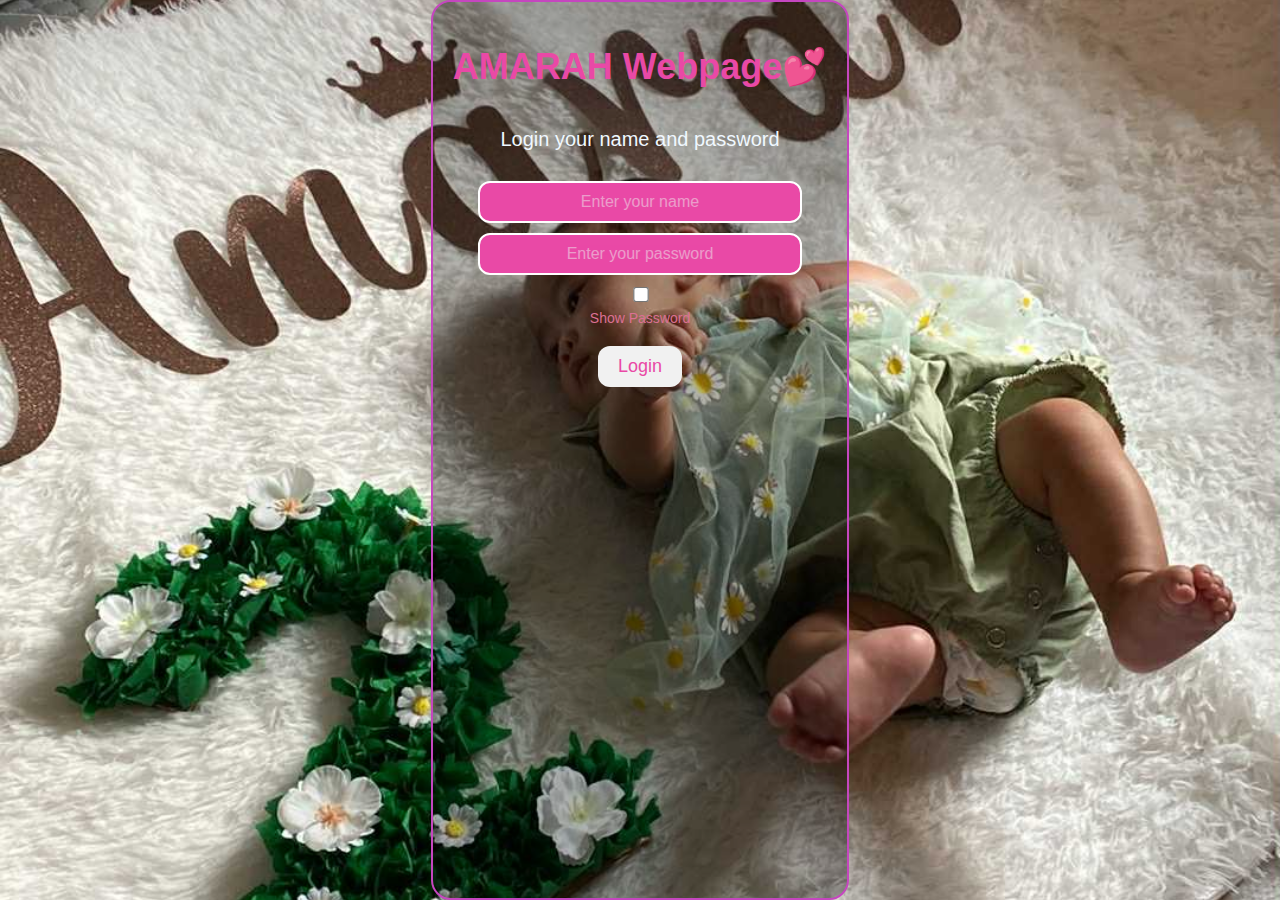
<file: index.html>
<!DOCTYPE html>
<html>
<head>
  <title>AMARAH💕</title>
  <link rel="stylesheet" href="style.css">
</head>
<body>
  <div class="container">
    <h1>AMARAH Webpage💕</h1>
    <div class="inputBox">
      <p>Login your name and password</p>

      <!-- Username input -->
      <input id="username" type="text" placeholder="Enter your name">

      <!-- Password input -->
      <input id="password" type="password" placeholder="Enter your password">

      <!-- ✅ Show Password checkbox -->
      <div class="show-password">
        <input type="checkbox" id="showPassword">
        <label for="showPassword">Show Password</label>
      </div>

      <!-- Login button -->
      <div class="btn">
        <button id="loginBtn">Login</button>
      </div>
    </div>

    <!-- Popup -->
    <div id="popup" class="popup">
      <div class="popup-content">
        <h2 id="welcomeMsg"></h2>
      </div>
    </div>
  </div>

  <script src="script.js"></script>
</body>
</html>
</file>
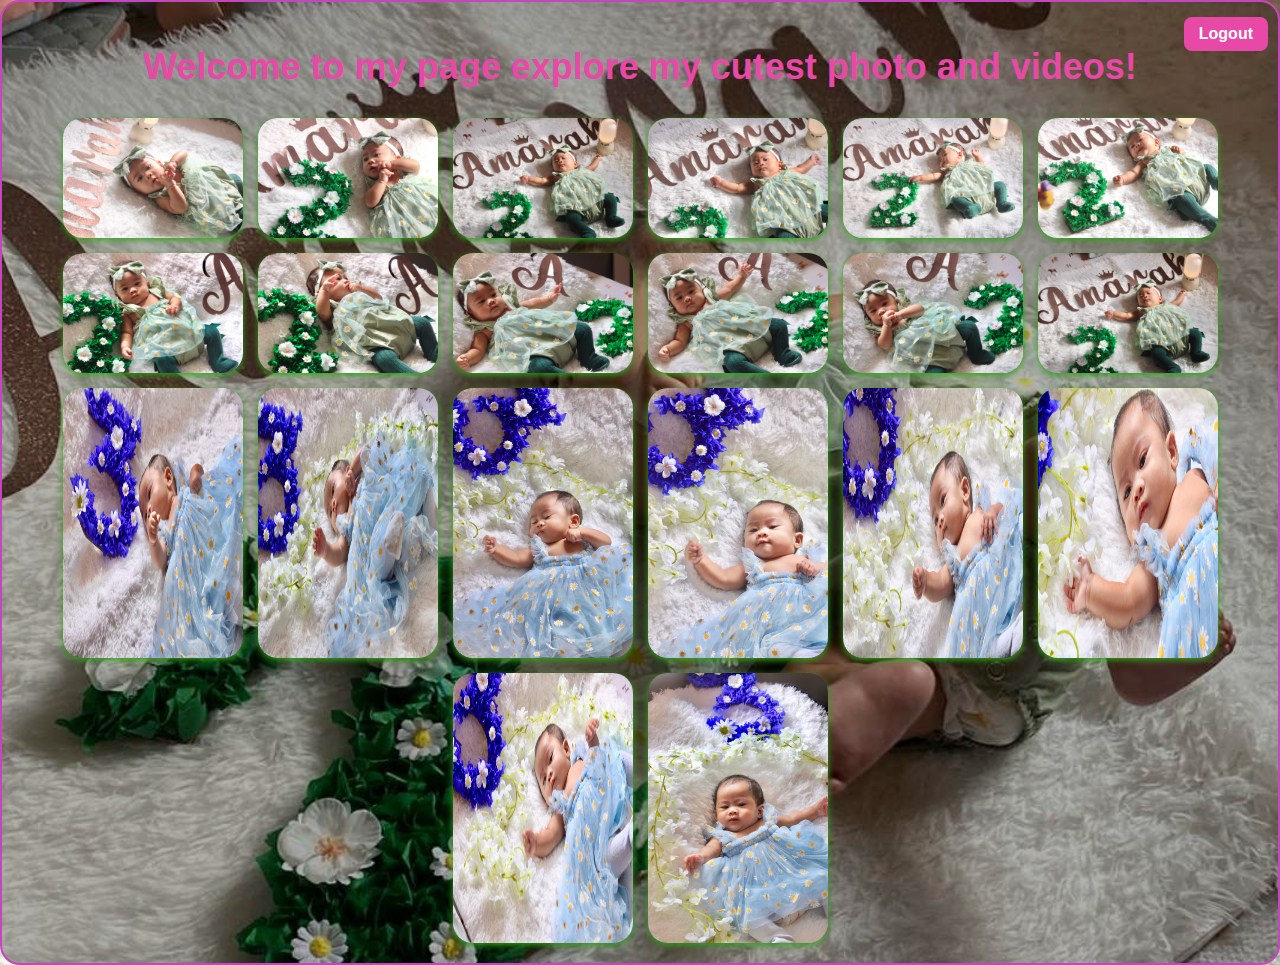
<file: login.html>
<!DOCTYPE html>
<html lang="en">
<head>
    <meta charset="UTF-8">
    <title>Gallery</title>
    <link rel="stylesheet" href="style.css">
</head>
<body>
    <div class="container-2">
        <h1>Welcome to my page explore my cutest photo and videos!</h1>
        <a href="index.html" class="logout-btn">Logout</a>

        <div class="image">
            <img src="image/img1.jpg" alt="Error 404">
            <img src="image/img2.jpg" alt="Error 404">
            <img src="image/img3.jpg" alt="Error 404">
            <img src="image/img4.jpg" alt="Error 404">
            <img src="image/img5.jpg" alt="Error 404">
            <img src="image/img6.jpg" alt="Error 404">
            <img src="image/img7.jpg" alt="Error 404">
            <img src="image/img8.jpg" alt="Error 404">
            <img src="image/img9.jpg" alt="Error 404">
            <img src="image/img10.jpg" alt="Error 404">
            <img src="image/img11.jpg" alt="Error 404">
            <img src="image/img12.jpg" alt="Error 404">  
            <img src="image/img13.jpg" alt="Error 404">
            <img src="image/img14.jpg" alt="Error 404">
            <img src="image/img15.jpg" alt="Error 404">
            <img src="image/img16.jpg" alt="Error 404">
            <img src="image/img17.jpg" alt="Error 404">
            <img src="image/img18.jpg" alt="Error 404">
            <img src="image/img19.jpg" alt="Error 404">
            <img src="image/img20.jpg" alt="Error 404">
            
        </div>
    </div>

    <!-- ✅ Lightbox Modal -->
    <div id="lightbox" class="lightbox">
        <span class="close">&times;</span>
        <img class="lightbox-content" id="lightbox-img">
    </div>

    <script src="script.js"></script>
</body>
</html>
</file>
<file: style.css>
body {
   margin: 0;
   padding: 0;
   box-sizing: border-box;
   background-image: url('image/bg-img.jpg');
   background-repeat: no-repeat;
   background-size: cover;
   background-position: center;
   color: rgb(233, 73, 166);
   font-family: Arial, sans-serif;
   min-height: 100vh;
   display: flex;
}

.container {
   width: 100%;
   max-width: fit-content;
   margin: 0 auto;
   padding: 20px;
   justify-content: center;
   align-items: center;
   gap: 20px;
   border: #c546bf 2px solid;
   border-radius: 20px;
   background-color: rgba(0, 0, 0, 0.3);
}

.container-2 {
   width: 100%;
   max-width: fit-content;
   margin: 0 auto;
   padding: 20px;
   justify-content: center;
   align-items: center;
   gap: 20px;
   border: #c546bf 2px solid;
   border-radius: 20px;
   background-color: rgba(0, 0, 0, 0.3);
   position: relative;
}

h1 {
   font-size: 36px;
   margin-bottom: 20px;
   text-align: center;
}

.inputBox {
   display: flex;
   flex-direction: column;
   align-items: center;
   gap: 10px;
}

.inputBox input {
   padding: 10px;
   font-size: 16px;
   border: 2px solid rgb(255, 255, 255);
   border-radius: 12px;
   width: 300px;
   text-align: center;
   background-color: rgb(233, 73, 166);
   color: rgb(247, 247, 247);
}

.inputBox input::placeholder {
   color: rgb(238, 238, 238);
   opacity: 0.5;
}

.show-password label{
  display: flex;
  align-items: center;
  justify-content: center;
  gap: 3px; 
  margin-top: 5px;
  margin-bottom: 10px;
  font-size: 14px;
  color: palevioletred;
}

.show-password input[type="checkbox"] {
   transform: scale(1.2);
   cursor: pointer;
   accent-color: palevioletred;
}


.btn button {
   display: inline-block;
   padding: 10px 20px;
   font-size: 18px;
   color: rgb(233, 73, 166);
   background-color: rgb(241, 241, 241);
   border: none;
   border-radius: 12px;
   text-decoration: none;
   transition: background-color 0.3s ease;
}

.btn button:hover {
   background-color: rgb(226, 2, 2);
   cursor: pointer;
}

.btn a:hover {
   background-color: rgb(226, 2, 2);
}

.logout-btn {
  position: absolute;
  top: 15px;
  right: 10px;
  background-color: rgb(233, 73, 166);
  color: white;
  text-decoration: none;
  padding: 8px 15px;
  border-radius: 8px;
  font-weight: bold;
  transition: background 0.3s, transform 0.2s;
}

.logout-btn:hover {
  background-color: rgb(233, 73, 166);
  transform: scale(1.05);
}

p {
   font-size: 20px;
   text-align: center;
   color: aliceblue;
}

.image {
    display: flex;
    flex-wrap: wrap;
    justify-content: center;
    gap: 15px;
    margin-top: 30px;
}

.image img {
    width: 180px;
    height: auto;
    border-radius: 20px;
    box-shadow: 0 2px 6px rgb(50, 160, 28);
    cursor: pointer;
    transition: transform 0.3s ease;
}

.image img:hover {
    transform: scale(1.05);
}

/* ✅ Lightbox Styles */
.lightbox {
    display: none;
    position: fixed;
    z-index: 999;
    padding-top: 60px;
    left: 0;
    top: 0;
    width: 100%;
    height: 100%;
    overflow: auto;
    background-color: rgba(0,0,0,0.9);
}

.lightbox-content {
    margin: auto;
    display: block;
    max-width: 80%;
    max-height: 80%;
}

.close {
    position: absolute;
    top: 20px;
    right: 35px;
    color: #fff;
    font-size: 40px;
    font-weight: bold;
    cursor: pointer;
}

@keyframes shake {
  0% { transform: translateX(0); }
  25% { transform: translateX(-5px); }
  50% { transform: translateX(5px); }
  75% { transform: translateX(-5px); }
  100% { transform: translateX(0); }
}

.shake {
  animation: shake 0.5s;
  border: 2px solid palevioletred !important;
}

/* Popup style */
.popup {
  display: none;
  position: fixed;
  top: 0;
  left: 0;
  width: 100%;
  height: 100%;
  background: rgba(0, 0, 0, 0.8);
  justify-content: center;
  align-items: center;
  z-index: 999;
}

.popup-content {
  background: pink;
  color: white;
  padding: 30px 50px;
  border-radius: 15px;
  text-align: center;
  font-size: 1.5rem;
  animation: pop 0.5s ease;
  box-shadow: 0 0 20px lightcoral;
}

/* Pop-in animation */
@keyframes pop {
  0% { transform: scale(0.5); opacity: 0; }
  100% { transform: scale(1); opacity: 1; }
}
</file>
